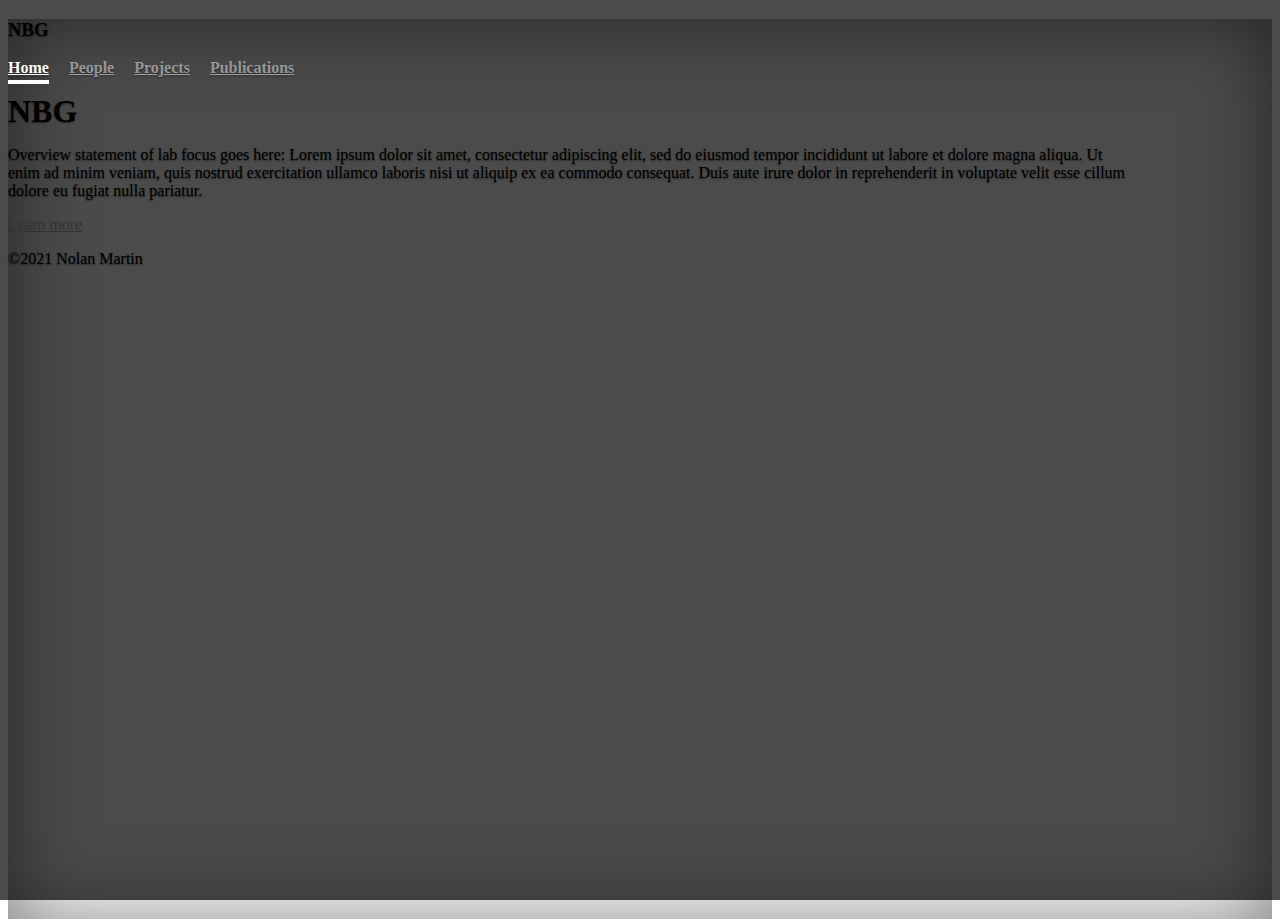
<file: index.html>
<!DOCTYPE html>
<html lang="en" class="h-100">
  <head>
    <meta charset="utf-8" />
    <meta name="viewport" content="width=device-width, initial-scale=1" />

    <!-- Bootstrap CSS -->
    <link
      href="https://cdn.jsdelivr.net/npm/bootstrap@5.1.1/dist/css/bootstrap.min.css"
      rel="stylesheet"
      integrity="sha384-F3w7mX95PdgyTmZZMECAngseQB83DfGTowi0iMjiWaeVhAn4FJkqJByhZMI3AhiU"
      crossorigin="anonymous"
    />

    <!-- Custom styles for this template -->
    <link href="headers.css" rel="stylesheet" />

    <style>
      body {
        background: linear-gradient(rgba(0, 0, 0, 0.705), rgba(0, 0, 0, 0.705)),
          url("https://www.dhr.virginia.gov/VLR_to_transfer/Photos/124-0036_PortsmouthNavalHospital_VLR_4th_edition.jpg");
        background-repeat: no-repeat;
        background-size: cover;
      }
    </style>
  </head>
  <body class="d-flex h-100 text-center text-white bg-dark">
    <div class="cover-container d-flex w-100 h-100 p-3 mx-auto flex-column">
      <header class="mb-auto">
        <div>
          <h3 class="float-md-start mb-0">NBG</h3>
          <nav class="nav nav-masthead justify-content-center float-md-end">
            <a class="nav-link active" aria-current="page" href="index.html"
              >Home</a
            >
            <a class="nav-link" href="people.html">People</a>
            <a class="nav-link" href="projects.html">Projects</a>
            <a class="nav-link" href="publications.html">Publications</a>
          </nav>
        </div>
      </header>

      <main class="px-3">
        <h1 class="display-1">NBG</h1>
        <p class="lead">
          Overview statement of lab focus goes here: Lorem ipsum dolor sit amet,
          consectetur adipiscing elit, sed do eiusmod tempor incididunt ut
          labore et dolore magna aliqua. Ut enim ad minim veniam, quis nostrud
          exercitation ullamco laboris nisi ut aliquip ex ea commodo consequat.
          Duis aute irure dolor in reprehenderit in voluptate velit esse cillum
          dolore eu fugiat nulla pariatur.
        </p>
        <p class="lead">
          <a
            href="projects.html"
            class="btn btn-lg btn-secondary fw-bold border-white bg-white"
            >Learn more</a
          >
        </p>
      </main>

      <footer class="mt-auto text-white-50">
        <p>&copy;2021 Nolan Martin</p>
      </footer>
    </div>
  </body>
</html>
</file>
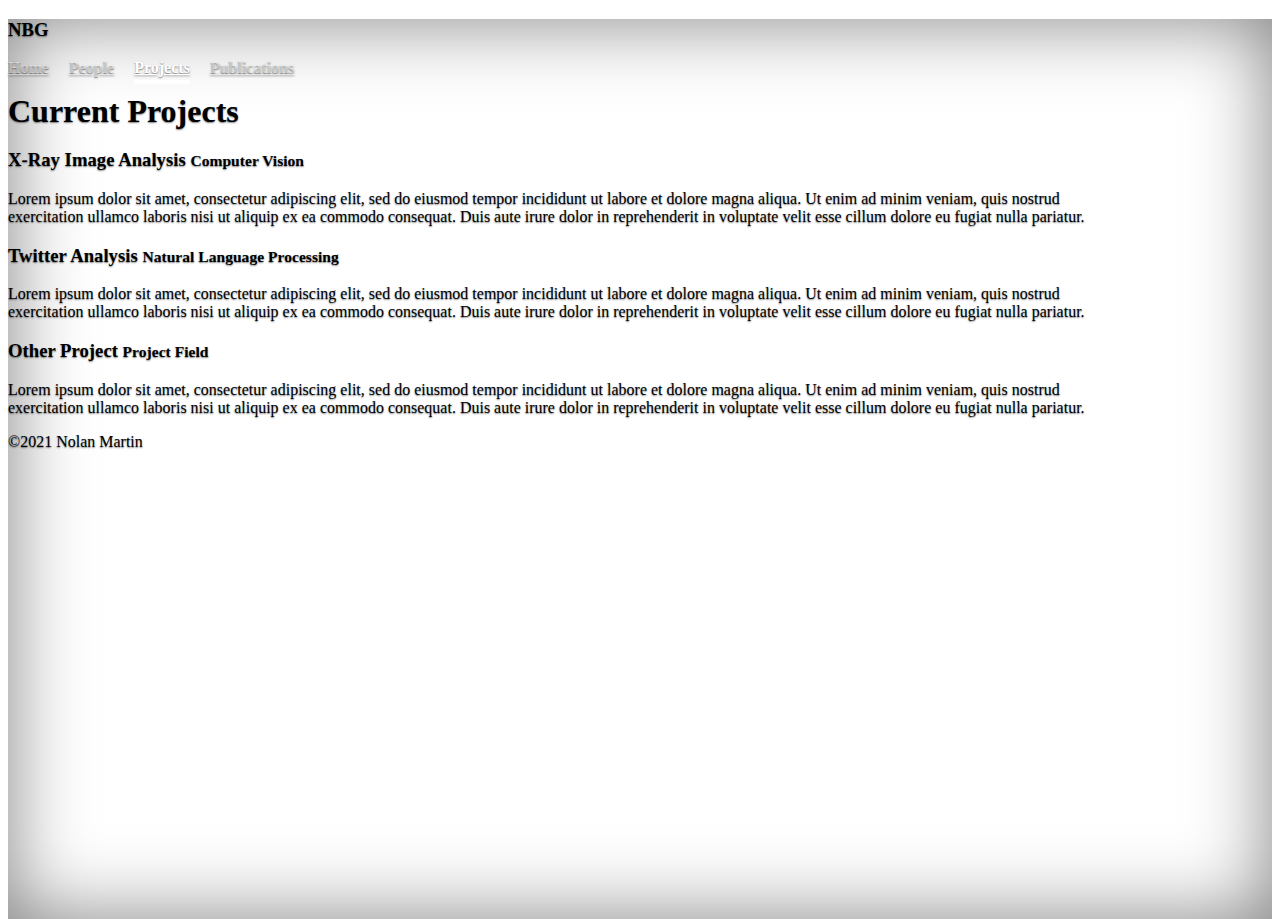
<file: projects.html>
<!doctype html>
<html lang="en" class="h-100">
  <head>
    <meta charset="utf-8">
    <meta name="viewport" content="width=device-width, initial-scale=1">
    
    <!-- Bootstrap CSS -->
    <link href="https://cdn.jsdelivr.net/npm/bootstrap@5.1.1/dist/css/bootstrap.min.css" rel="stylesheet" integrity="sha384-F3w7mX95PdgyTmZZMECAngseQB83DfGTowi0iMjiWaeVhAn4FJkqJByhZMI3AhiU" crossorigin="anonymous">
    
    <!-- Custom styles for this template -->
    <link href="headers.css" rel="stylesheet">
  </head>
  <body class="d-flex h-100 text-white bg-dark">

<div class="cover-container d-flex w-100 h-100 p-3 mx-auto flex-column">
  <header class="mb-auto">
    <div>
      <h3 class="float-md-start mb-0">NBG</h3>
      <nav class="nav nav-masthead justify-content-center float-md-end">
        <a class="nav-link" href="index.html">Home</a>
        <a class="nav-link" href="people.html">People</a>
        <a class="nav-link active" aria-current="page" href="projects.html">Projects</a>
        <a class="nav-link" href="publications.html">Publications</a>
      </nav>
    </div>
  </header>

  <main>
    <h1 class="display-1">Current Projects</h1>
    <div class="d-grid gap-3">
      <div class="p-2 bg-dark">
        <h3>
          X-Ray Image Analysis
          <small class="text-muted">Computer Vision</small>
        </h3>
        <p>Lorem ipsum dolor sit amet, consectetur adipiscing elit, sed do eiusmod tempor incididunt ut labore et dolore magna aliqua. Ut enim ad minim veniam, quis nostrud exercitation ullamco laboris nisi ut aliquip ex ea commodo consequat. Duis aute irure dolor in reprehenderit in voluptate velit esse cillum dolore eu fugiat nulla pariatur.</p>
      </div>
      <div class="p-2 bg-dark">
        <h3>
          Twitter Analysis
          <small class="text-muted">Natural Language Processing</small>
        </h3>
        <p>Lorem ipsum dolor sit amet, consectetur adipiscing elit, sed do eiusmod tempor incididunt ut labore et dolore magna aliqua. Ut enim ad minim veniam, quis nostrud exercitation ullamco laboris nisi ut aliquip ex ea commodo consequat. Duis aute irure dolor in reprehenderit in voluptate velit esse cillum dolore eu fugiat nulla pariatur.</p>
      </div>
      <div class="p-2 bg-dark">
        <h3>
          Other Project
          <small class="text-muted">Project Field</small>
        </h3>
        <p>Lorem ipsum dolor sit amet, consectetur adipiscing elit, sed do eiusmod tempor incididunt ut labore et dolore magna aliqua. Ut enim ad minim veniam, quis nostrud exercitation ullamco laboris nisi ut aliquip ex ea commodo consequat. Duis aute irure dolor in reprehenderit in voluptate velit esse cillum dolore eu fugiat nulla pariatur.</p>
      </div>
    </div>
  </main>

  <footer class="mt-auto text-white-50">
    <p>&copy;2021 Nolan Martin</p>
  </footer>
</div>

    
  </body>
</html>
</file>
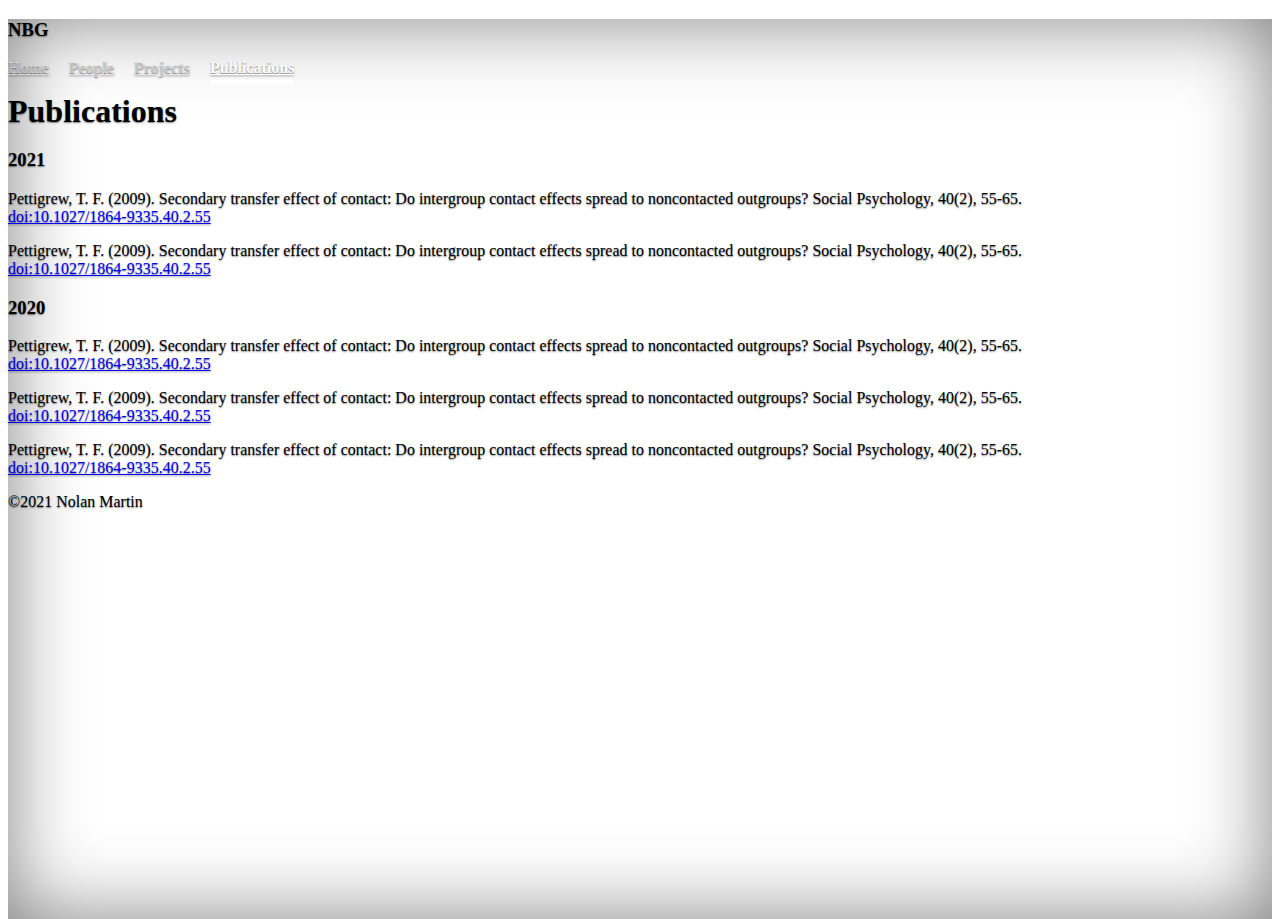
<file: publications.html>
<!DOCTYPE html>
<html lang="en" class="h-100">
  <head>
    <meta charset="utf-8" />
    <meta name="viewport" content="width=device-width, initial-scale=1" />

    <!-- Bootstrap CSS -->
    <link
      href="https://cdn.jsdelivr.net/npm/bootstrap@5.1.1/dist/css/bootstrap.min.css"
      rel="stylesheet"
      integrity="sha384-F3w7mX95PdgyTmZZMECAngseQB83DfGTowi0iMjiWaeVhAn4FJkqJByhZMI3AhiU"
      crossorigin="anonymous"
    />

    <!-- Custom styles for this template -->
    <link href="headers.css" rel="stylesheet" />
  </head>
  <body class="d-flex h-100 text-white bg-dark">
    <div class="cover-container d-flex w-100 h-100 p-3 mx-auto flex-column">
      <header class="mb-auto">
        <div>
          <h3 class="float-md-start mb-0">NBG</h3>
          <nav class="nav nav-masthead justify-content-center float-md-end">
            <a class="nav-link" href="index.html">Home</a>
            <a class="nav-link" href="people.html">People</a>
            <a class="nav-link" href="projects.html">Projects</a>
            <a
              class="nav-link active"
              aria-current="page"
              href="publications.html"
              >Publications</a
            >
          </nav>
        </div>
      </header>

      <main>
        <h1 class="display-1">Publications</h1>
        <div class="d-grid gap-3">
          <div class="p-2 bg-dark">
            <h3>2021</h3>
            <p>
              Pettigrew, T. F. (2009). Secondary transfer effect of contact: Do
              intergroup contact effects spread to noncontacted outgroups?
              Social Psychology, 40(2), 55-65.
              <a href="https://psycnet.apa.org/record/2009-07966-002"
                >doi:10.1027/1864-9335.40.2.55</a
              >
            </p>
            <p>
              Pettigrew, T. F. (2009). Secondary transfer effect of contact: Do
              intergroup contact effects spread to noncontacted outgroups?
              Social Psychology, 40(2), 55-65.
              <a href="https://psycnet.apa.org/record/2009-07966-002"
                >doi:10.1027/1864-9335.40.2.55</a
              >
            </p>
          </div>
          <div class="p-2 bg-dark">
            <h3>2020</h3>
            <p>
              Pettigrew, T. F. (2009). Secondary transfer effect of contact: Do
              intergroup contact effects spread to noncontacted outgroups?
              Social Psychology, 40(2), 55-65.
              <a href="https://psycnet.apa.org/record/2009-07966-002"
                >doi:10.1027/1864-9335.40.2.55</a
              >
            </p>
            <p>
              Pettigrew, T. F. (2009). Secondary transfer effect of contact: Do
              intergroup contact effects spread to noncontacted outgroups?
              Social Psychology, 40(2), 55-65.
              <a href="https://psycnet.apa.org/record/2009-07966-002"
                >doi:10.1027/1864-9335.40.2.55</a
              >
            </p>
            <p>
              Pettigrew, T. F. (2009). Secondary transfer effect of contact: Do
              intergroup contact effects spread to noncontacted outgroups?
              Social Psychology, 40(2), 55-65.
              <a href="https://psycnet.apa.org/record/2009-07966-002"
                >doi:10.1027/1864-9335.40.2.55</a
              >
            </p>
          </div>
        </div>
      </main>

      <footer class="mt-auto text-white-50">
        <p>&copy;2021 Nolan Martin</p>
      </footer>
    </div>
  </body>
</html>
</file>
<file: headers.css>
/*
 * Globals
 */

/* Custom default button */
.btn-secondary,
.btn-secondary:hover,
.btn-secondary:focus {
  color: #333;
  text-shadow: none; /* Prevent inheritance from `body` */
}

/*
 * Base structure
 */

html {
  height: 100%;
}

body {
  min-height: 100%;
  text-shadow: 0 0.05rem 0.1rem rgba(0, 0, 0, 0.5);
  box-shadow: inset 0 0 5rem rgba(0, 0, 0, 0.5);
}

.cover-container {
  max-width: 70em;
}

.display-1 {
  margin-top: 0.5em;
  margin-bottom: 0.5em;
}

/*
 * Header
 */

.nav-masthead .nav-link {
  padding: 0.25rem 0;
  font-weight: 700;
  color: rgba(255, 255, 255, 0.5);
  background-color: transparent;
  border-bottom: 0.25rem solid transparent;
}

.nav-masthead .nav-link:hover,
.nav-masthead .nav-link:focus {
  border-bottom-color: rgba(255, 255, 255, 0.25);
}

.nav-masthead .nav-link + .nav-link {
  margin-left: 1rem;
}

.nav-masthead .active {
  color: #fff;
  border-bottom-color: #fff;
}

/*
 * Bio cards
 */

.profile img {
  width: 256px;
  height: 256px;
  border-radius: 50%;
}

.card {
  border-radius: 15px;
  margin-left: 30px;
  margin-right: 30px;
  box-shadow: 0 10px 20px rgba(0, 0, 0, 0.2);
  background-color: rgba(59, 59, 59, 0.25);
}
</file>
